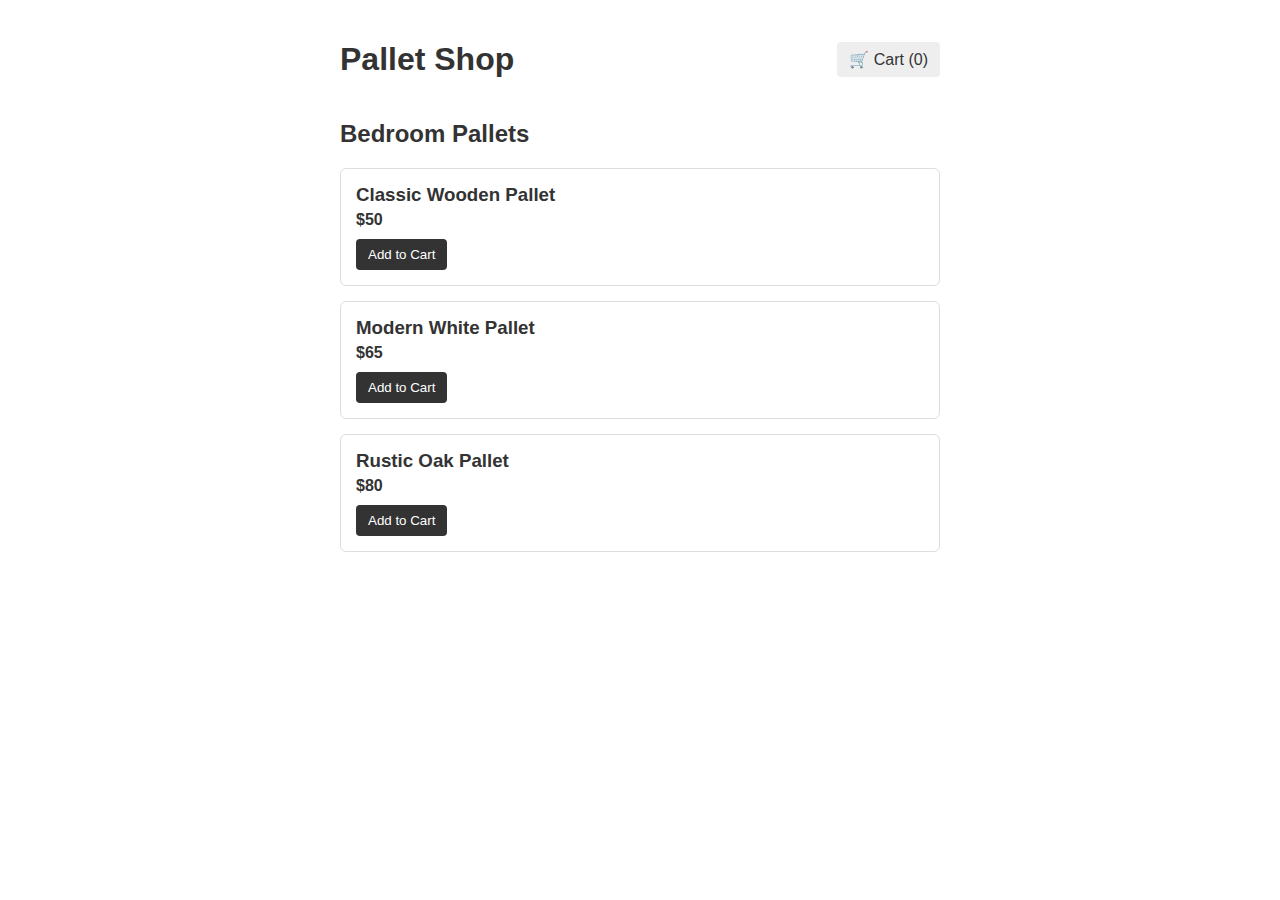
<file: index.html>
<!DOCTYPE html>
<html lang="en">
<head>
  <meta charset="UTF-8" />
  <meta name="viewport" content="width=device-width, initial-scale=1" />
  <title>Pallet Shop</title>
  <link rel="stylesheet" href="styles.css" />
</head>
<body>

  <header>
    <h1>Pallet Shop</h1>
    <div id="cart-icon" onclick="toggleCartDropdown()">
      🛒 Cart (<span id="cart-count">0</span>)
    </div>
    <div id="cart-dropdown" class="hidden">
      <div id="cart"></div>
      <button onclick="location.href='checkout.html'">Checkout</button>
    </div>
  </header>

  <main>
    <h2>Bedroom Pallets</h2>
    <div id="products">
      <!-- Example products -->
      <div class="product">
        <h3>Classic Wooden Pallet</h3>
        <p>$50</p>
        <button onclick="addToCart('Classic Wooden Pallet', 50)">Add to Cart</button>
      </div>
      <div class="product">
        <h3>Modern White Pallet</h3>
        <p>$65</p>
        <button onclick="addToCart('Modern White Pallet', 65)">Add to Cart</button>
      </div>
      <div class="product">
        <h3>Rustic Oak Pallet</h3>
        <p>$80</p>
        <button onclick="addToCart('Rustic Oak Pallet', 80)">Add to Cart</button>
      </div>
    </div>
  </main>

  <script src="script.js"></script>
</body>
</html>
</file>
<file: styles.css>
body {
  font-family: Arial, sans-serif;
  margin: 20px auto;
  max-width: 600px;
  padding: 0 10px;
  color: #333;
}

header {
  display: flex;
  justify-content: space-between;
  align-items: center;
  position: relative;
}

#cart-icon {
  cursor: pointer;
  background: #eee;
  padding: 8px 12px;
  border-radius: 4px;
  user-select: none;
}

#cart-dropdown {
  position: absolute;
  top: 40px;
  right: 0;
  background: white;
  border: 1px solid #ccc;
  padding: 10px;
  width: 300px;
  box-shadow: 0 4px 6px rgba(0,0,0,0.1);
  z-index: 10;
}

.hidden {
  display: none;
}

.product {
  border: 1px solid #ddd;
  padding: 15px;
  margin-bottom: 15px;
  border-radius: 6px;
}

.product h3 {
  margin: 0 0 5px;
}

.product p {
  margin: 0 0 10px;
  font-weight: bold;
}

button {
  background: #333;
  color: white;
  border: none;
  padding: 8px 12px;
  border-radius: 4px;
  cursor: pointer;
}

button:hover {
  background: #555;
}

.cart-item {
  display: flex;
  justify-content: space-between;
  align-items: center;
  margin-bottom: 8px;
  font-size: 0.95em;
}

.qty-controls {
  display: flex;
  gap: 5px;
  align-items: center;
}

.qty-controls button {
  background: #ddd;
  border: none;
  padding: 4px 8px;
  font-size: 1em;
  cursor: pointer;
  border-radius: 3px;
}

.qty-controls button:hover {
  background: #bbb;
}

label {
  margin-top: 15px;
  display: block;
}

input, textarea {
  width: 100%;
  padding: 8px;
  margin-top: 5px;
  box-sizing: border-box;
}
</file>
